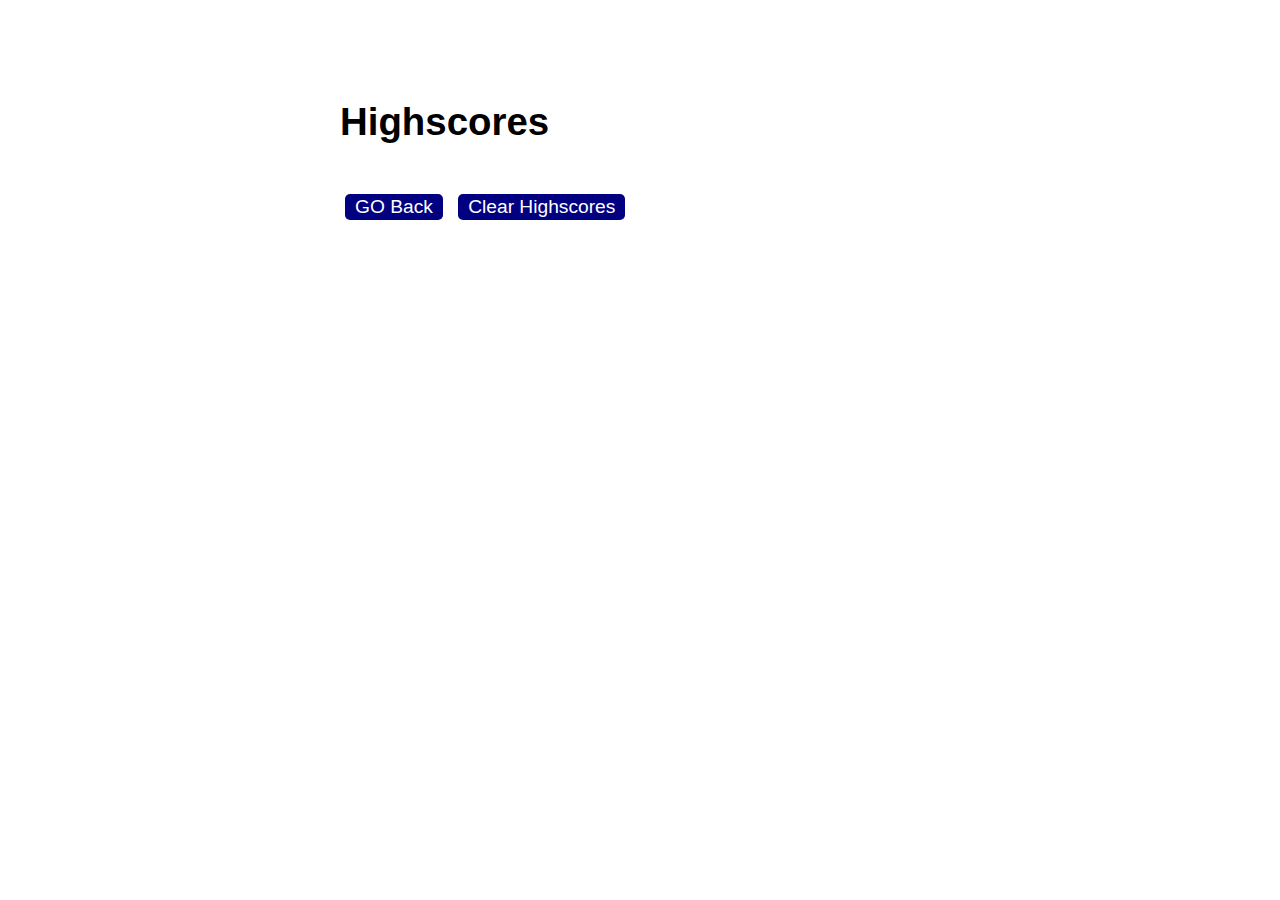
<file: highscores.html>
<!DOCTYPE html>
<html lang="en">
  <head>
      <meta charset=UTF-8 />
      <meta name="viewport" content="width=device-width, initial-scale=1.0" />
      <meta http-equiv="X-UA-Compatible" content="ie=edge" />
      <title>Highscores</title>

    <link rel="stylesheet" href="assets/styles.css" />

  </head>

  <body> 
      <div class="wrapper">
          <h1>Highscores</h1>
          <ol id="highscores"></ol>
          
          <a href="index.html"><button>GO Back</button></a>
          <button id="clear">Clear Highscores</button>
      </div>
      
  </body>
</file>
<file: assets/styles.css>
body {
    font-family: Arial;
    font-size: 120%;
  }
  
  a {
    color: #000080;
    text-decoration: none;
    transition: color 0.1s;
  }
  
  a:hover {
    color: #000080;
  }
  
  button {
    display: inline-block;
    margin: 5px;
    cursor: pointer;
    font-size: 100%;
    background-color: #000080;
    border-radius: 5px;
    padding: 2px 10px;
    color: white;
    border: 0;
    transition: background-color 0.1s;
  }
  
  button:hover {
    background-color: #000080;
  }
  
  .choices button {
    display: block;
  }
  
  input[type="text"] {
    font-size: 100%;
  }
  
  ol {
    padding-left: 0px;
    max-height: 400px;
    overflow: auto;
  }
  
  li {
    padding: 5px;
    list-style: decimal inside none;
  }
  
  li:nth-child(odd) {
    background-color: #f3edfc;
  }
  
  .wrapper {
    margin: 100px auto 0 auto;
    max-width: 600px;
  }
  
  .hide {
    display: none;
  }
  
  .start {
    text-align: center;
  }
  
  .scores {
    position: absolute;
    top: 10px;
    left: 10px;
  }
  
  .feedback {
    font-style: italic;
    font-size: 120%;
    margin-top: 20px;
    padding-top: 10px;
    color: gray;
    border-top: 2px solid #ccc;
  }
  
  .timer {
    position: absolute;
    top: 10px;
    right: 10px;
  }
</file>
